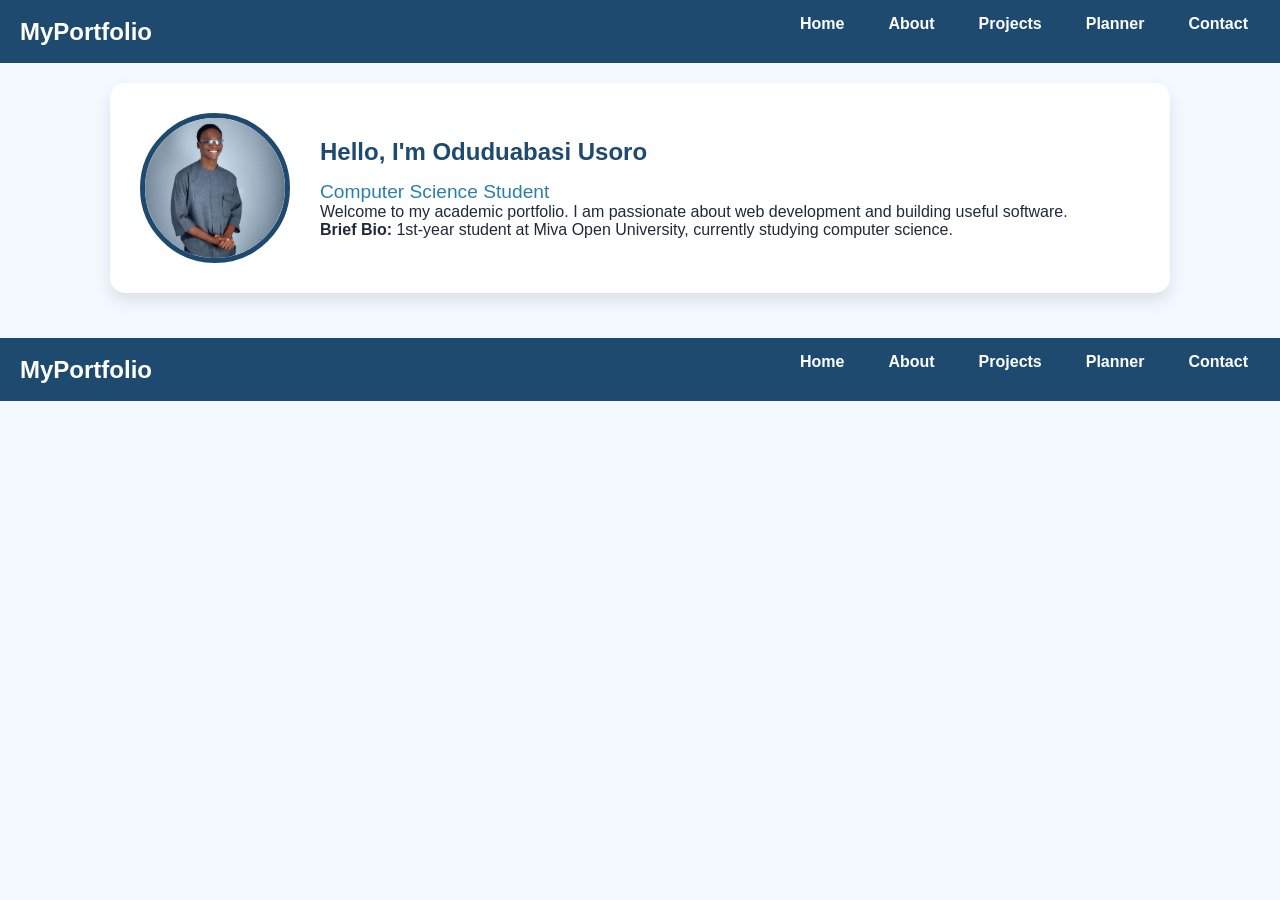
<file: index.html>
<!DOCTYPE html>
<html lang="en">
<head>
    <meta charset="UTF-8">
    <meta name="viewport" content="width=device-width, initial-scale=1.0">
    <title>Home - Oduduabasi Usoro</title>
    <link rel="stylesheet" href="style.css">
</head>
<body>
    <nav>
        <h1>MyPortfolio</h1>
        <ul>
            <li><a href="index.html">Home</a></li>
            <li><a href="about.html">About</a></li>
            <li><a href="projects.html">Projects</a></li>
            <li><a href="planner.html">Planner</a></li>
            <li><a href="contact.html">Contact</a></li>
        </ul>
    </nav>
    <main class="container">
        <div class="card" style="display: flex; align-items: center; gap: 30px; flex-wrap: wrap;">
            <img src="my-photo.jpg" alt="Oduduabasi Usoro - Student Photo" style="border-radius: 50%; border: 5px solid #1e4a6f; width: 150px; height: 150px; object-fit: cover;">
            <div>
                <h2>Hello, I'm Oduduabasi Usoro</h2>
                <p style="font-size: 1.2rem; color: #2a7faa;">Computer Science Student</p>
                <p>Welcome to my academic portfolio. I am passionate about web development and building useful software.</p>
                <p><strong>Brief Bio:</strong> 1st-year student at Miva Open University, currently studying computer science.</p>
            </div>
        </div>
    </main>
    <script src="script.js"></script>
</body>

    <nav>
        <h1>MyPortfolio</h1>
        <ul>
            <li><a href="index.html">Home</a></li>
            <li><a href="about.html">About</a></li>
            <li><a href="projects.html">Projects</a></li>
            <li><a href="planner.html">Planner</a></li>
            <li><a href="contact.html">Contact</a></li>
        </ul>
    </nav>

</html>
</file>
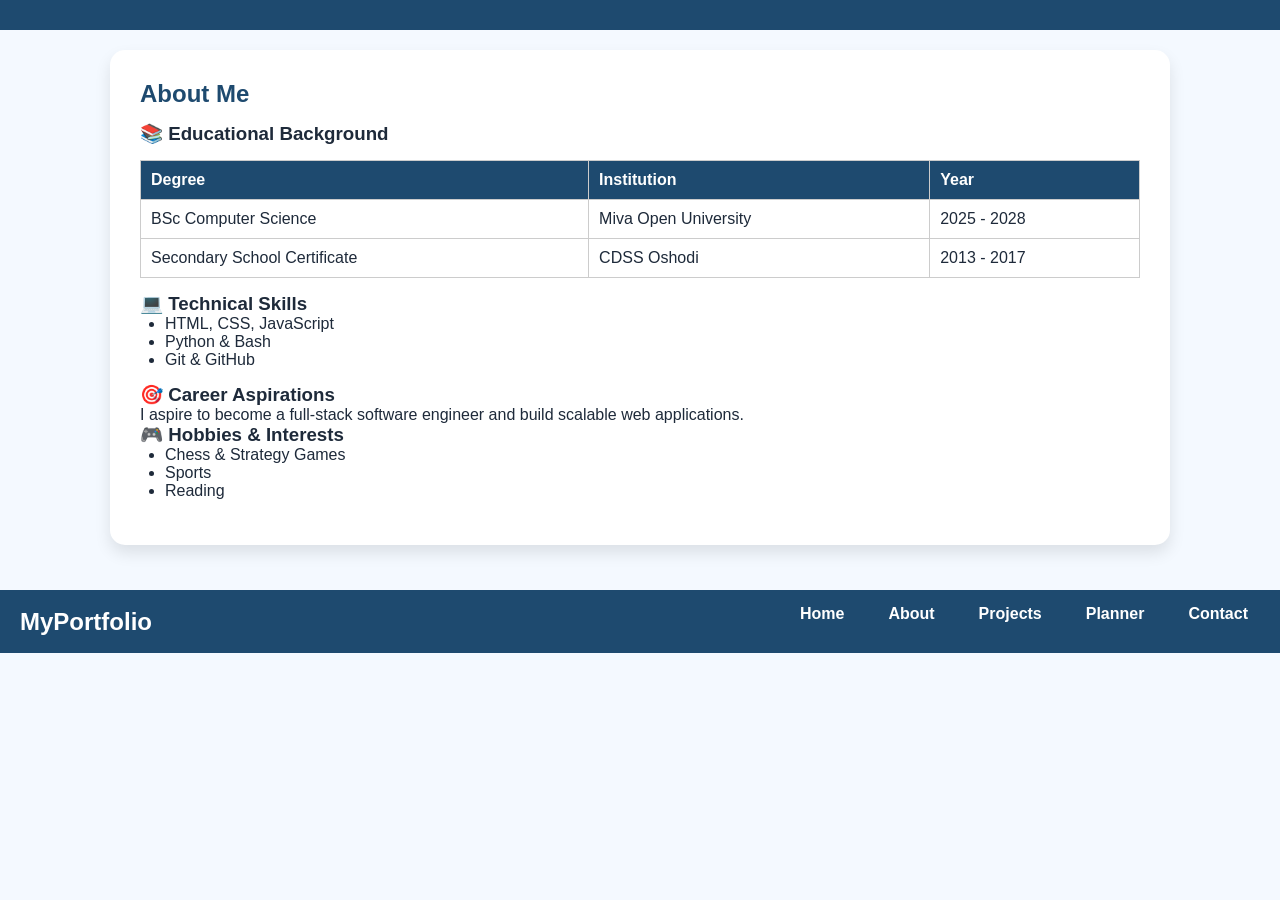
<file: about.html>
<!DOCTYPE html>
<html lang="en">
<head><meta charset="UTF-8"><meta name="viewport" content="width=device-width, initial-scale=1.0"><title>About</title><link rel="stylesheet" href="style.css"></head>
<body>
    <nav> <!-- SAME NAV AS ABOVE --> </nav>
    <main class="container">
        <div class="card">
            <h2>About Me</h2>
            <h3>📚 Educational Background</h3>
            <table>
                <tr><th>Degree</th><th>Institution</th><th>Year</th></tr>
                <tr><td>BSc Computer Science</td><td>Miva Open University</td><td>2025 - 2028</td></tr>
                <tr><td>Secondary School Certificate</td><td>CDSS Oshodi</td><td>2013 - 2017</td></tr>
            </table>
            <h3>💻 Technical Skills</h3>
            <ul><li>HTML, CSS, JavaScript</li><li>Python & Bash</li><li>Git & GitHub</li></ul>
            <h3>🎯 Career Aspirations</h3>
            <p>I aspire to become a full-stack software engineer and build scalable web applications.</p>
            <h3>🎮 Hobbies & Interests</h3>
            <ul><li>Chess & Strategy Games</li><li>Sports</li><li>Reading</li></ul>
        </div>
    </main>
    <script src="script.js"></script>
</body>

    <nav>
        <h1>MyPortfolio</h1>
        <ul>
            <li><a href="index.html">Home</a></li>
            <li><a href="about.html">About</a></li>
            <li><a href="projects.html">Projects</a></li>
            <li><a href="planner.html">Planner</a></li>
            <li><a href="contact.html">Contact</a></li>
        </ul>
    </nav>

</html>
</file>
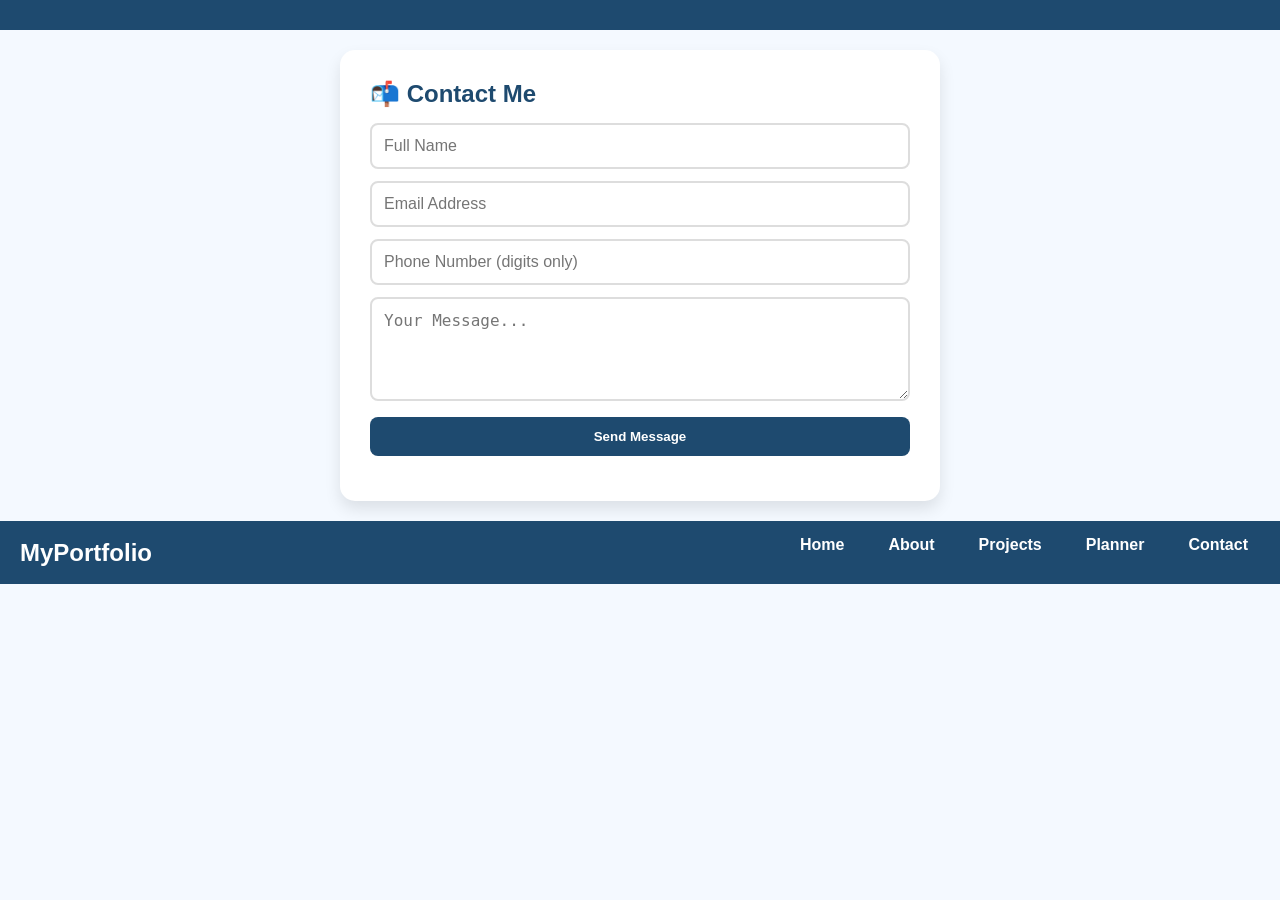
<file: contact.html>
<!DOCTYPE html>
<html lang="en">
<head><meta charset="UTF-8"><meta name="viewport" content="width=device-width, initial-scale=1.0"><title>Contact</title><link rel="stylesheet" href="style.css"></head>
<body>
    <nav> <!-- SAME NAV --> </nav>
    <main class="container">
        <div class="card" style="max-width: 600px; margin: 0 auto;">
            <h2>📬 Contact Me</h2>
            <form id="contactForm" onsubmit="validateForm(event)">
                <input type="text" id="name" placeholder="Full Name" style="margin-bottom: 12px;">
                <input type="email" id="email" placeholder="Email Address" style="margin-bottom: 12px;">
                <input type="text" id="phone" placeholder="Phone Number (digits only)" style="margin-bottom: 12px;">
                <textarea id="message" rows="4" placeholder="Your Message..." style="margin-bottom: 12px;"></textarea>
                <button type="submit" style="width: 100%;">Send Message</button>
                <p id="formFeedback" style="margin-top: 15px; font-weight: bold;"></p>
            </form>
        </div>
    </main>
    <script src="script.js"></script>
</body>

    <nav>
        <h1>MyPortfolio</h1>
        <ul>
            <li><a href="index.html">Home</a></li>
            <li><a href="about.html">About</a></li>
            <li><a href="projects.html">Projects</a></li>
            <li><a href="planner.html">Planner</a></li>
            <li><a href="contact.html">Contact</a></li>
        </ul>
    </nav>

</html>
</file>
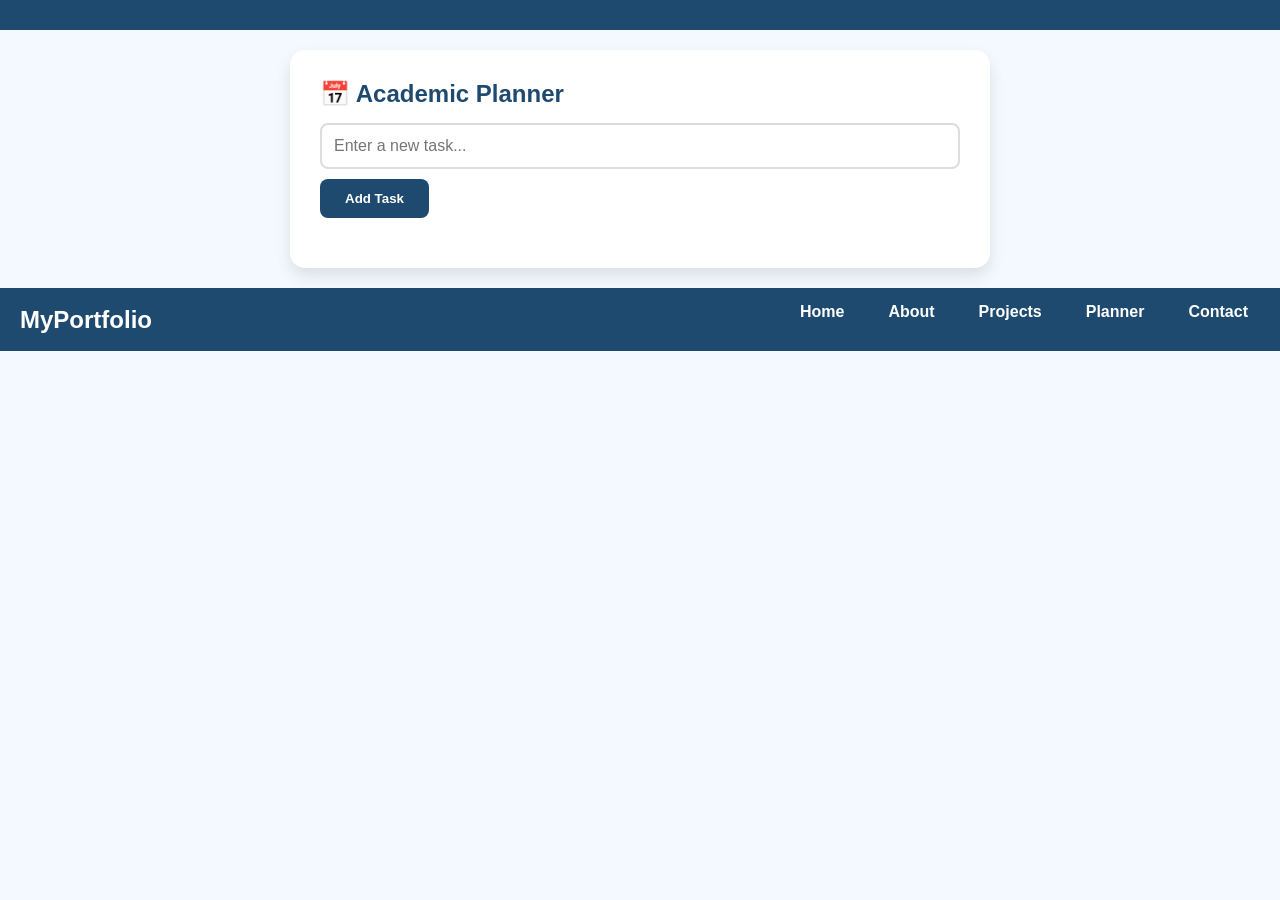
<file: planner.html>
<!DOCTYPE html>
<html lang="en">
<head><meta charset="UTF-8"><meta name="viewport" content="width=device-width, initial-scale=1.0"><title>Planner</title><link rel="stylesheet" href="style.css"></head>
<body>
    <nav> <!-- SAME NAV --> </nav>
    <main class="container">
        <div class="card" style="max-width: 700px; margin: 0 auto;">
            <h2>📅 Academic Planner</h2>
            <div class="input-group">
                <input type="text" id="taskInput" placeholder="Enter a new task...">
                <button onclick="addTask()">Add Task</button>
            </div>
            <div id="taskList"></div>
        </div>
    </main>
    <script src="script.js"></script>
</body>

    <nav>
        <h1>MyPortfolio</h1>
        <ul>
            <li><a href="index.html">Home</a></li>
            <li><a href="about.html">About</a></li>
            <li><a href="projects.html">Projects</a></li>
            <li><a href="planner.html">Planner</a></li>
            <li><a href="contact.html">Contact</a></li>
        </ul>
    </nav>

</html>
</file>
<file: style.css>
/* ---------- RESET & BASE ---------- */
* {
    margin: 0;
    padding: 0;
    box-sizing: border-box;
}
body {
    font-family: Arial, sans-serif;
    background: #f4f9ff;
    color: #1e2a3a;
}
.container {
    max-width: 1100px;
    margin: 0 auto;
    padding: 20px;
}

/* ---------- COLOR SCHEME ---------- */
:root {
    --primary: #1e4a6f;
    --secondary: #2a7faa;
    --light-bg: #ffffff;
    --shadow: 0 8px 16px rgba(0,0,0,0.1);
}

/* ---------- NAVIGATION (FLEXBOX) ---------- */
nav {
    background: var(--primary);
    padding: 15px 20px;
    display: flex;
    justify-content: space-between;
    align-items: center;
    flex-wrap: wrap;
}
nav h1 {
    color: white;
    font-size: 1.5rem;
}
nav ul {
    list-style: none;
    display: flex;
    gap: 20px;
    flex-wrap: wrap;
}
nav ul li a {
    color: white;
    text-decoration: none;
    font-weight: bold;
    padding: 8px 12px;
    border-radius: 5px;
    transition: background 0.3s, transform 0.2s;
}
nav ul li a:hover {
    background: var(--secondary);
    transform: scale(1.05);
}

/* ---------- CARDS & LAYOUT ---------- */
.card {
    background: var(--light-bg);
    padding: 30px;
    border-radius: 15px;
    box-shadow: var(--shadow);
    margin-bottom: 25px;
}
h2 {
    color: var(--primary);
    margin-bottom: 15px;
}

/* ---------- ABOUT PAGE: TABLE & LISTS ---------- */
table {
    width: 100%;
    border-collapse: collapse;
    margin: 15px 0;
}
table th, table td {
    border: 1px solid #ccc;
    padding: 10px;
    text-align: left;
}
table th {
    background: var(--primary);
    color: white;
}
ul, ol {
    margin-left: 25px;
    margin-bottom: 15px;
}

/* ---------- PROJECTS PAGE: CSS GRID ---------- */
.project-grid {
    display: grid;
    grid-template-columns: repeat(auto-fit, minmax(250px, 1fr));
    gap: 25px;
    margin-top: 15px;
}
.project-card {
    background: white;
    border-radius: 12px;
    overflow: hidden;
    box-shadow: var(--shadow);
    transition: transform 0.3s ease, box-shadow 0.3s ease;
}
.project-card:hover {
    transform: translateY(-8px);
    box-shadow: 0 12px 24px rgba(0,0,0,0.15);
}
.project-card img {
    width: 100%;
    height: 180px;
    object-fit: cover;
}
.project-card .info {
    padding: 15px;
}
.project-card a {
    color: var(--secondary);
    text-decoration: none;
    font-weight: bold;
}

/* ---------- PLANNER / CONTACT FORM ---------- */
.input-group {
    display: flex;
    gap: 10px;
    margin-bottom: 20px;
    flex-wrap: wrap;
}
input, textarea {
    width: 100%;
    padding: 12px;
    border: 2px solid #ddd;
    border-radius: 8px;
    font-size: 1rem;
    transition: border 0.3s;
}
input:focus, textarea:focus {
    border-color: var(--secondary);
    outline: none;
}
button {
    background: var(--primary);
    color: white;
    border: none;
    padding: 12px 25px;
    border-radius: 8px;
    font-weight: bold;
    cursor: pointer;
    transition: background 0.3s, transform 0.2s;
}
button:hover {
    background: var(--secondary);
    transform: scale(1.03);
}
.task-item {
    background: #f0f7ff;
    padding: 12px 15px;
    border-radius: 8px;
    display: flex;
    justify-content: space-between;
    align-items: center;
    margin-bottom: 10px;
}
.task-item .actions button {
    padding: 5px 12px;
    font-size: 0.8rem;
    margin-left: 5px;
}
.completed {
    text-decoration: line-through;
    opacity: 0.6;
}

/* ---------- MULTIMEDIA (Audio) ---------- */
audio {
    width: 100%;
    margin-top: 15px;
}

/* ---------- RESPONSIVE (MOBILE-FRIENDLY) ---------- */
@media (max-width: 768px) {
    nav {
        flex-direction: column;
        text-align: center;
        gap: 12px;
    }
    nav ul {
        justify-content: center;
        gap: 10px;
    }
    .input-group {
        flex-direction: column;
    }
    .project-grid {
        grid-template-columns: 1fr; /* Stacks cards on mobile */
    }
    .task-item {
        flex-direction: column;
        gap: 10px;
        align-items: stretch;
        text-align: center;
    }
}

/* ---------- REQUIRED ANIMATION (Fade-in) ---------- */
main {
    animation: fadeIn 0.8s ease-in;
}
@keyframes fadeIn {
    0% { opacity: 0; transform: translateY(20px); }
    100% { opacity: 1; transform: translateY(0); }
}
</file>
